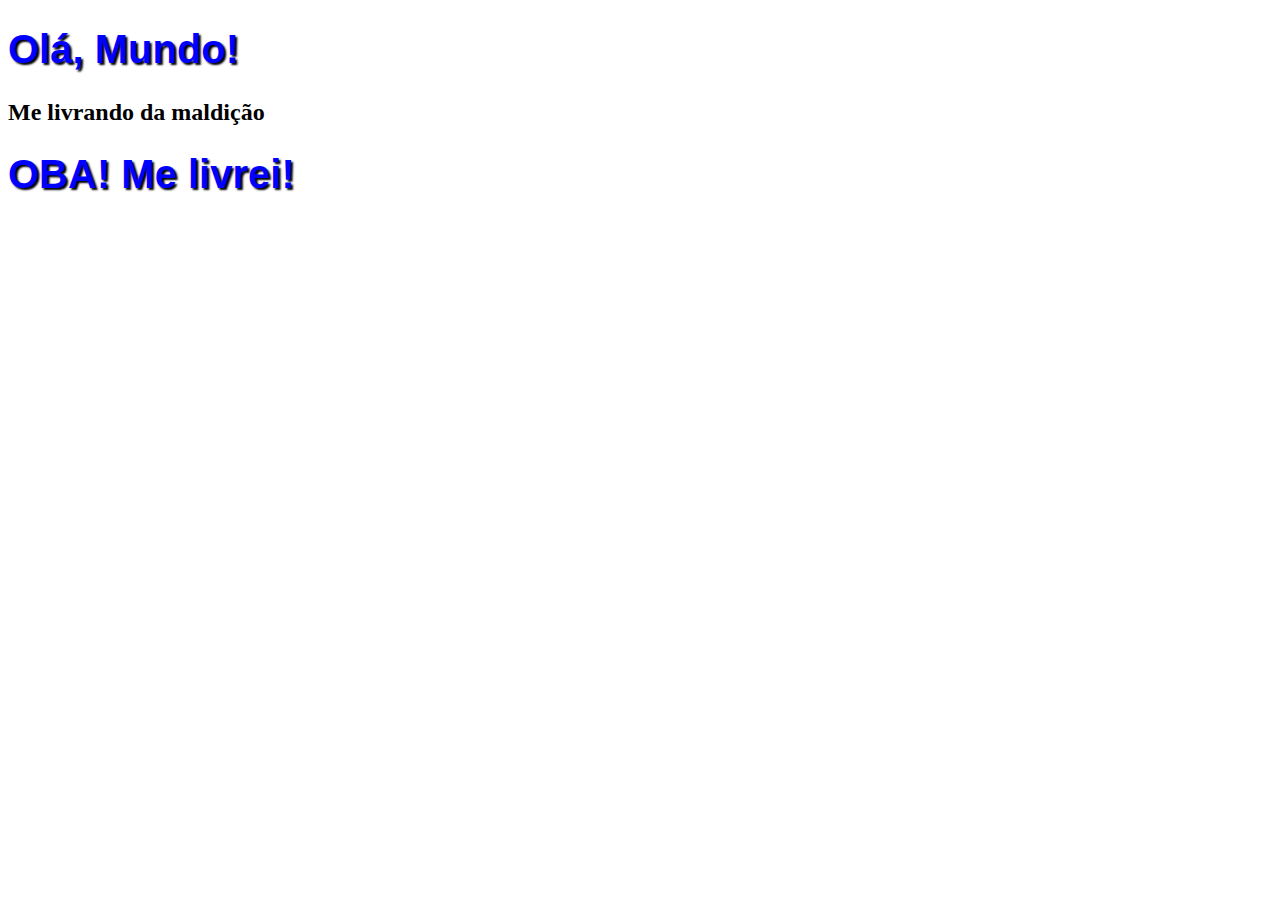
<file: index.html>
<!DOCTYPE html>
<html lang="pt-br">
<head>
    <meta charset="UTF-8">
    <meta name="viewport" content="width=device-width, initial-scale=1.0">
    <meta http-equiv="X-UA-Compatible" content="ie=edge">
    <title>Curso de HTML5</title>
    <style>
        h1 {
            font-family:  Arial;
            font-size:  30pt;
            color: blue;
            text-shadow: 2px 2px 2px black;
        }
    </style>
</head>
<body>
  <h1> Olá, Mundo!</h1> 
  <h2>Me livrando da maldição </h2>
  <h1>OBA! Me livrei!</h1>
</body>
</html>
</file>
